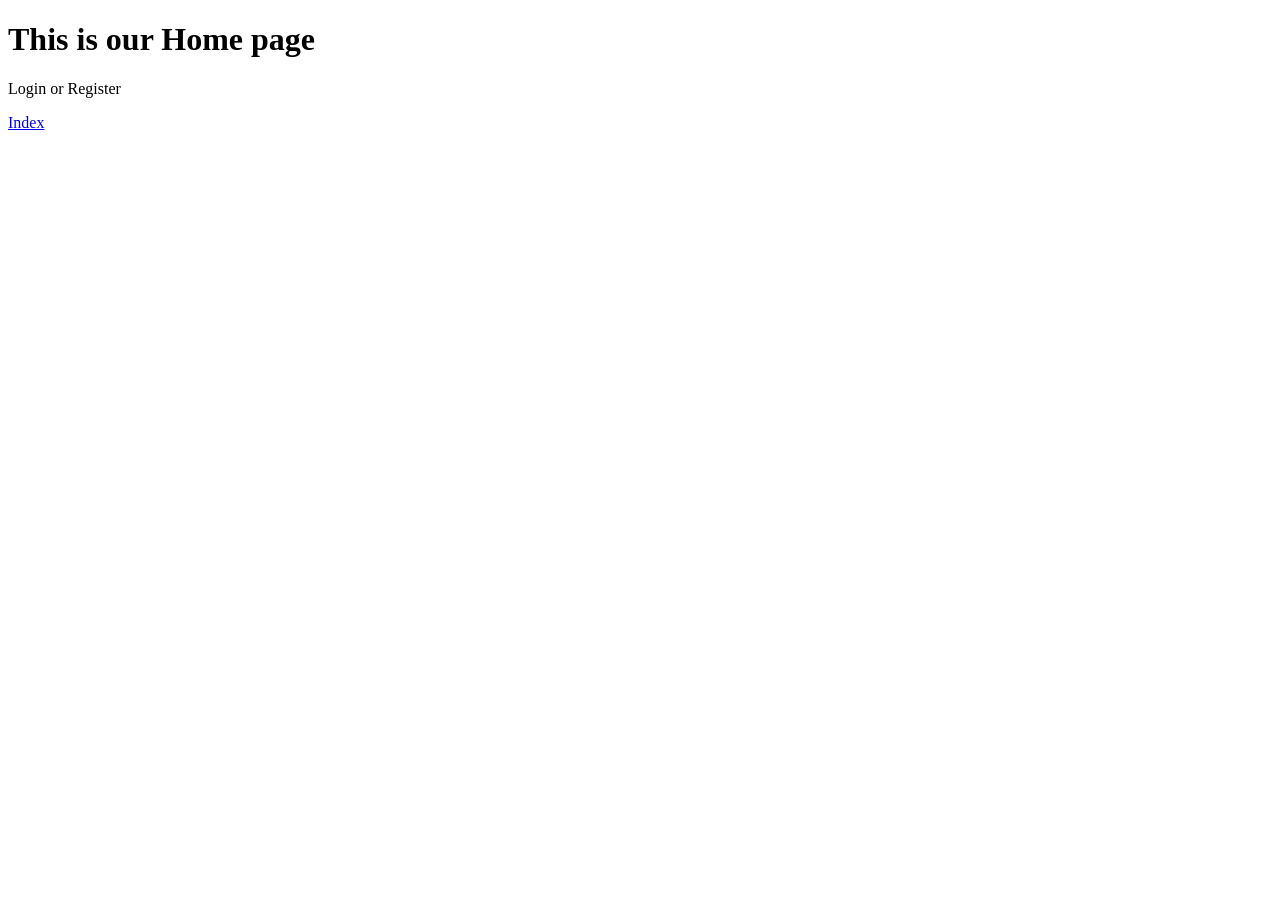
<file: Home.html>
<!DOCTYPE html>
<html>

<head>
  <meta charset="UTF-8">
  <meta name="viewport" content="width=device-width, initial-scale=1">
  <title></title>
</head>

<body>
  <h1> This is our Home page</h1>
  
  <p> Login or Register</p>
  
  <a href="../index.html">Index</a>
  
</body>

</html>
</file>
